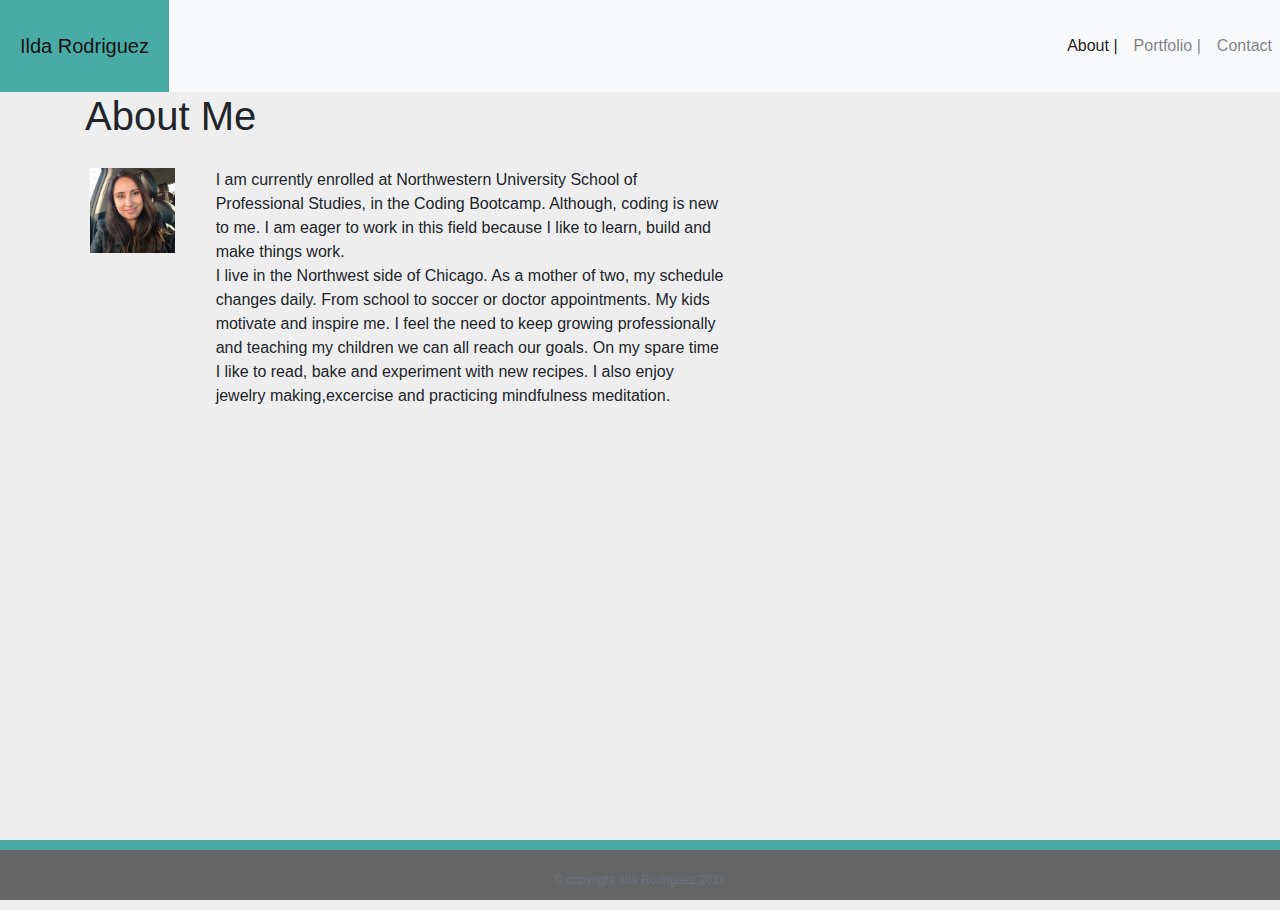
<file: index.html>
<!DOCTYPE html>

<html lang="en">
<head>
        <meta name="viewport" content="width=device-width, initial-scale=1">


    <title>Ilda Rodriguez | About Me</title>

    <link rel="stylesheet" href="https://maxcdn.bootstrapcdn.com/bootstrap/4.0.0/css/bootstrap.min.css">
    <link rel="stylesheet" href="https://stackpath.bootstrapcdn.com/bootstrap/4.1.1/js/bootstrap.min.js">
    <link rel="stylesheet" href="https://stackpath.bootstrapcdn.com/bootstrap/4.1.1/js/bootstrap.bundle.min.js">

    <link rel="stylesheet" href="css/style.css">
    
    <script src="https://maxcdn.bootstrapcdn.com/bootstrap/3.3.7/js/bootstrap.min.js" integrity="sha384-Tc5IQib027qvyjSMfHjOMaLkfuWVxZxUPnCJA7l2mCWNIpG9mGCD8wGNIcPD7Txa" crossorigin="anonymous"></script> 
</head>

<body>
    <header>
    <nav class="nav bar navbar-expand navbar-light bg-light">
        <a class="navbar-brand" href="#">Ilda Rodriguez</a>
        <button class="navbar-toggler" type="button" data-toggle="collapse" data_target="navbarSupportedContent" aria-controls="navbarSupportedContent" aria-expanded="false" aria-label="Toggle navigation">
            <span class="navbar-nav ml-auto"></span>
        </button>

        <div class="collapse navbar-collapse" id="navbarSupportedContent">
            <ul class="navbar-nav ml-auto">

                <li class="nav-item active">
                    <a class="nav-link" href="./index.html">About | <span class="sr-only">(current)</span></a>
                </li>

                <li class="nav-item">
                    <a class="nav-link" href="./portfolio.html">Portfolio |</a>
                </li>

                <li class="nav-item">
                    <a class="nav-link" href="./contact.html">Contact</a>
                </li>

            </ul>
        </div>
    </nav>
    </header>

    <div class="container">
        <div class="row">
            <div class="col-8">
                <div class="row">
                    <div class="col-12"><h1>About Me</h1></div>
                </div>
                <div class="card-body">
                <div class="row">
                    <div class="col-m-3"><img class="about__image" src="css/images/ilda.jpg" alt="image of me"></div>
                    <div class="col-sm-9"><p>
                        I am currently enrolled at Northwestern University School of Professional Studies, in the Coding Bootcamp. Although, coding is new to me. I am eager to work in this field because I 
                        like to learn, build and make things work.
                    <br>
                        I live in the Northwest side of Chicago. As a mother of two, my schedule changes daily. From school to soccer or doctor appointments. My kids motivate and inspire me. I feel the need to keep growing professionally and teaching my 
                        children we can all reach our goals.
                        On my spare time I like to read, bake and experiment with new recipes. I also enjoy jewelry making,excercise and practicing mindfulness meditation.
                    </p></div>
                    </div>
                </div>
            </div>
        </div>
    </div>      

</body>
    


    <footer class="footer">
        <div class="container">
            <span class="text-muted">&copy; copyright Ilda Rodriguez 2018</span>
        </div>
    </footer>
</body>

</html>
</file>
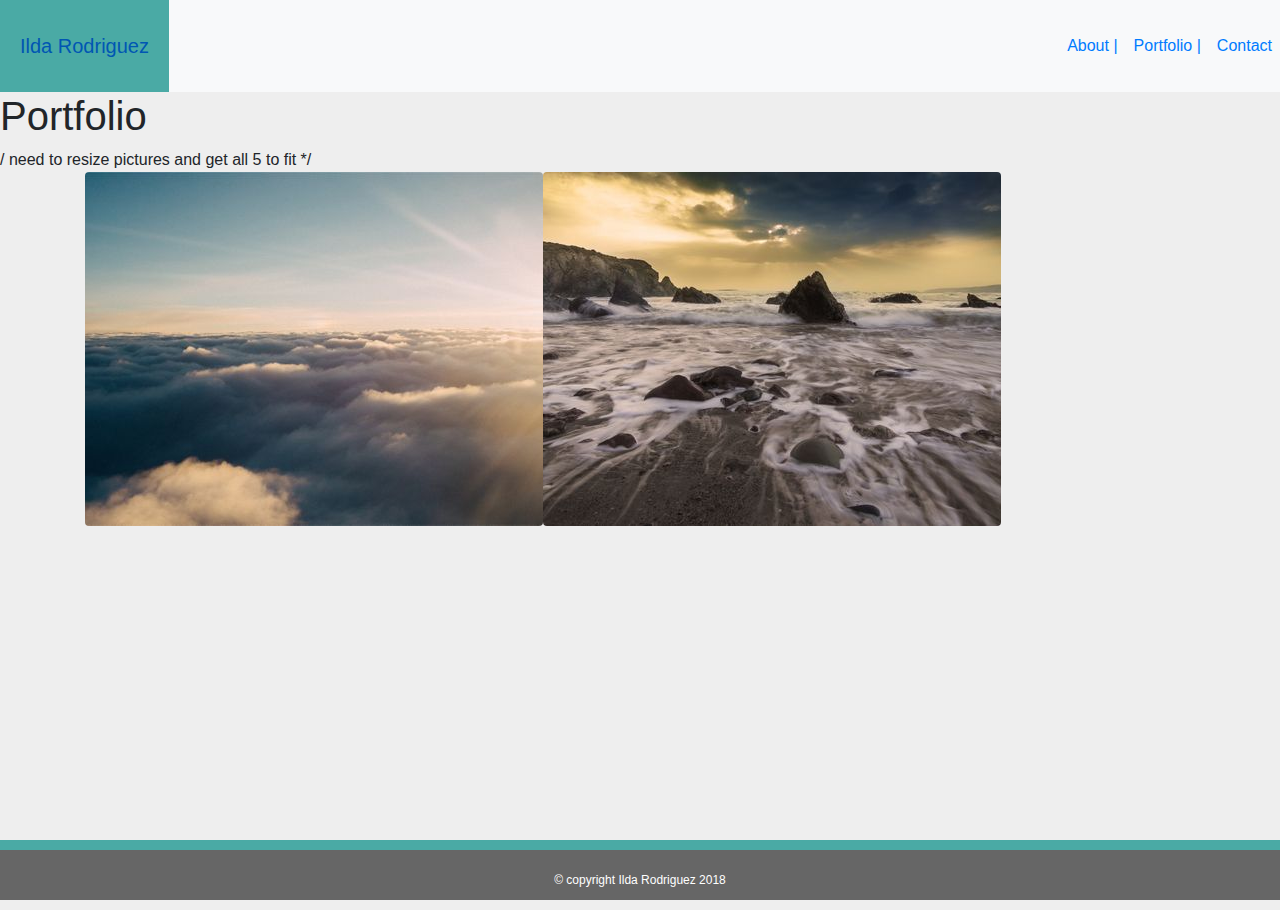
<file: portfolio.html>
<!DOCTYPE html>

<html lang="en">
<head>
<meta name="viewport" content="width=device-width, initial-scale=1">


<title>Ilda Rodriguez | Portfolio</title>

<link rel="stylesheet" href="https://maxcdn.bootstrapcdn.com/bootstrap/4.0.0/css/bootstrap.min.css">
<link rel="stylesheet" href="https://stackpath.bootstrapcdn.com/bootstrap/4.1.1/js/bootstrap.min.js">
<link rel="stylesheet" href="https://stackpath.bootstrapcdn.com/bootstrap/4.1.1/js/bootstrap.bundle.min.js">


<link rel="stylesheet" href="css/style.css">

<script src="https://maxcdn.bootstrapcdn.com/bootstrap/3.3.7/js/bootstrap.min.js" integrity="sha384-Tc5IQib027qvyjSMfHjOMaLkfuWVxZxUPnCJA7l2mCWNIpG9mGCD8wGNIcPD7Txa" crossorigin="anonymous"></script>
</head>

<body>
<header>
    <nav class="nav bar navbar-expand navba-light bg-light">

        <a class="navbar-brand" href="#">Ilda Rodriguez</a>
        <button class="navbar-toggler" type="button" data-toggle="collapse" aria-laber="Toggle navigation">
            <span class="navbar-nav ml-auto"></span>
        </button>

        <div class="collapse navbar-collapse">
            <ul class="navbar-nav ml-auto">

                <li class="nav-item active">
                    <a class="nav-link" href="./index.html">About | <span class="sr-only">(current)</span></a>
                </li>

                <li class="nav-item">
                    <a class="nav-link" href="./portfolio.html">Portfolio |</a>
                </li>

                <li class="nav-item">
                    <a class="nav-link" href="./contact.html">Contact</a>
                </li>

            </ul>
        </div>
    </nav>
</header>


<div class="mainCard_container">
    <div class="row">
        <div class="col-12">
            <div class="row">
                <div class="col-12"><h1>Portfolio</h1></div>
            </div>
        </div>
    </div>
</div>

/ need to resize pictures and get all 5 to fit */
<div class="mainCard__header">
    <div class="container">
        <div class="row">
            <div class="col-sm-12">
                <div class="image__block">
                        <img src="css/images/clouds.jpg" alt="image of clouds" class="rounded float-left">
                        <img src="css/images/nature.jpg" alt="image of clouds" class="rounded float-left">
                </div>
            </div>
        </div>
    </div>
</div>


    <footer class="footer">
        <div class="container">
            <span class="copyright">&copy; copyright Ilda Rodriguez 2018</span>
        </div>
    </footer>
</body>

</html>
</file>
<file: css/style.css>
/*           header                */

.header {
    height: 92px;
    margin: 0 auto;
    text-align: center;
    width: 100%;
    background-color: #fff;
    border-bottom: 2px solid #cccccc;
}

.navbar-brand {
    float: left;
    color: white;
    background-color: #4aaaa5;
    height: 92px;
    line-height: 92px;
    padding: 0 20px;
}

.nav__links:hover {
    cursor: pointer;
    color: #666;
    text-decoration: none;
}

.nav__links:visited {
    cursor: pointer;
    color: #888;
    text-decoration: none;
}

a:visited {
    text-decoration: none;
    color: #888;
}

a{
    text-decoration: none;
}


/*    index/body      */

body {
    background-color: #eee;
    font-family: 'Arial', 'Helvetica Neue', Helvetica, sans-serif;

}


.about__image {
    float: left;
    height: 85px;
    padding: 0 26px 0 0;
}


/*    Contact    */

.button {
    height: 30px;
    width: 88px;
    background-color: #4aaaa5;
    color: white;
    font-family: 'Arial','Helvetica Neue' Helvetica, sans-serif;
}

.button:hover {
    cursor: pointer;
}

/*   Portfolio   */
.portfolio__preview {
    height: 208px;
    max-width: 282px;
    float: left;
    margin: auto;
    margin-bottom: 56px;
    background-size: cover;
    background-position: top center;
    background-repeat: no-repeat;
    text-align: center;
    
}

.portfolio__link {
    width: 282px;
    height: 58px;
    line-height: 58px;
    margin-top: 138px;
    background-color: #4aaaa5;
    display: block;
    font-size: 17px;
    color: white;
}




/*    Footer   */


.footer {
    position: absolute;
    bottom: 0;
    width: 100%;
    height: 60px;
    line-height: 60px;
    background-color: #666666;
    border-top: 10px solid #4aaaa5;
    text-align: center;
    color: white;
    font-family: 'Arial','Helvetica Neue' Helvetica, sans-serif;
    font-size: 12px;
}

/* media queries */

@media only screen and (max-width: 768px) {
    .about__image {
        float: left;
        width: 50%;
        height: auto;
        padding: 0 26px 0 0;
    }

}

@media only screen and (max-width: 640px) {
    .about__image {
        float: left;
        padding: 0 26px 0 0;
        width: 100%;
        height: auto;
        margin-bottom: 20px;
    }

    .nav__links {
        position: relative;
        height: 200px;
        width: 235px;
        float: left;
        margin: 0px 0 57px -12%;
    }

}
</file>
